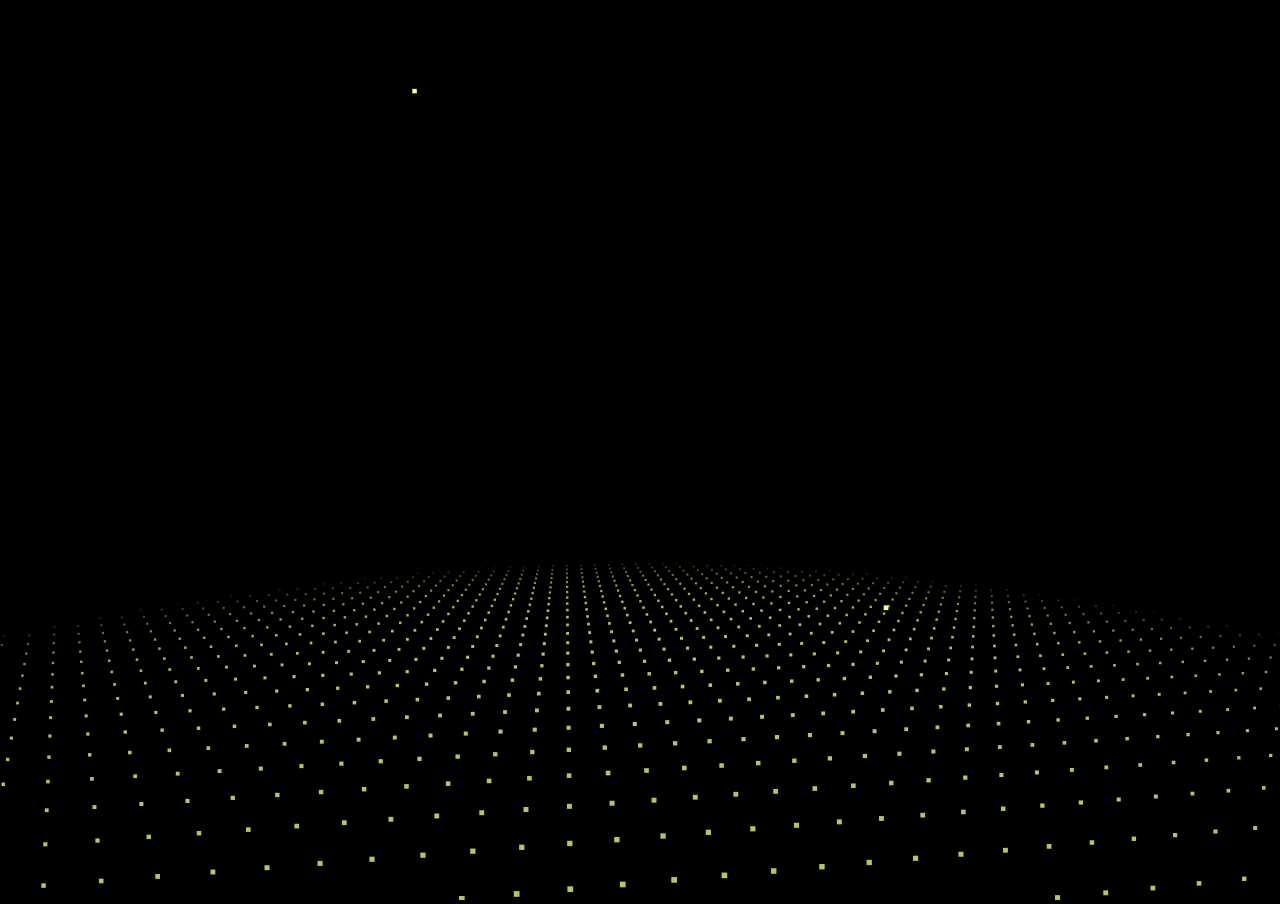
<file: 2023/yanhua.html>
<!DOCTYPE html>
<html lang="en">
  <head>
    <meta charset="UTF-8" />
    <meta name="apple-mobile-web-app-title" content="CodePen" />
    <title>Happy New Year!</title>
    <style>
      html,
      body {
        margin: 0px;
        width: 100%;
        height: 100%;
        overflow: hidden;
        background: #000;
      }
      #canvas {
        width: 100%;
        height: 100%;
      }
    </style>
  </head>
  <body translate="no">
    <canvas id="canvas"></canvas>
    <script id="rendered-js">
      function initVars() {
        pi = Math.PI;
        ctx = canvas.getContext("2d");
        canvas.width = canvas.clientWidth;
        canvas.height = canvas.clientHeight;
        cx = canvas.width / 2;
        cy = canvas.height / 2;
        playerZ = -25;
        playerX =
          playerY =
          playerVX =
          playerVY =
          playerVZ =
          pitch =
          yaw =
          pitchV =
          yawV =
            0;
        scale = 600;
        seedTimer = 0;
        (seedInterval = 5), (seedLife = 100);
        gravity = 0.02;
        seeds = new Array();
        sparkPics = new Array();
        s = "https://cantelope.org/NYE/";
        for (i = 1; i <= 10; ++i) {
          sparkPic = new Image();
          sparkPic.src = s + "spark" + i + ".png";
          sparkPics.push(sparkPic);
        }
        sparks = new Array();
        pow1 = new Audio(s + "pow1.ogg");
        pow2 = new Audio(s + "pow2.ogg");
        pow3 = new Audio(s + "pow3.ogg");
        pow4 = new Audio(s + "pow4.ogg");
        frames = 0;
      }

      function rasterizePoint(x, y, z) {
        var p, d;
        x -= playerX;
        y -= playerY;
        z -= playerZ;
        p = Math.atan2(x, z);
        d = Math.sqrt(x * x + z * z);
        x = Math.sin(p - yaw) * d;
        z = Math.cos(p - yaw) * d;
        p = Math.atan2(y, z);
        d = Math.sqrt(y * y + z * z);
        y = Math.sin(p - pitch) * d;
        z = Math.cos(p - pitch) * d;
        var rx1 = -1000,
          ry1 = 1,
          rx2 = 1000,
          ry2 = 1,
          rx3 = 0,
          ry3 = 0,
          rx4 = x,
          ry4 = z,
          uc = (ry4 - ry3) * (rx2 - rx1) - (rx4 - rx3) * (ry2 - ry1);
        if (!uc) return { x: 0, y: 0, d: -1 };
        var ua = ((rx4 - rx3) * (ry1 - ry3) - (ry4 - ry3) * (rx1 - rx3)) / uc;
        var ub = ((rx2 - rx1) * (ry1 - ry3) - (ry2 - ry1) * (rx1 - rx3)) / uc;
        if (!z) z = 0.000000001;
        if (((ua > 0 == ua < 1) == ub > 0) == ub < 1) {
          return {
            x: cx + (rx1 + ua * (rx2 - rx1)) * scale,
            y: cy + (y / z) * scale,
            d: Math.sqrt(x * x + y * y + z * z),
          };
        } else {
          return {
            x: cx + (rx1 + ua * (rx2 - rx1)) * scale,
            y: cy + (y / z) * scale,
            d: -1,
          };
        }
      }

      function spawnSeed() {
        seed = new Object();
        seed.x = -50 + Math.random() * 100;
        seed.y = 25;
        seed.z = -50 + Math.random() * 100;
        seed.vx = 0.1 - Math.random() * 0.2;
        seed.vy = -1.5; //*(1+Math.random()/2);
        seed.vz = 0.1 - Math.random() * 0.2;
        seed.born = frames;
        seeds.push(seed);
      }

      function splode(x, y, z) {
        t = 5 + parseInt(Math.random() * 150);
        sparkV = 1 + Math.random() * 2.5;
        type = parseInt(Math.random() * 3);
        var pic1, pic2, pic3;
        switch (type) {
          case 0:
            pic1 = parseInt(Math.random() * 10);
            break;
          case 1:
            pic1 = parseInt(Math.random() * 10);
            do {
              pic2 = parseInt(Math.random() * 10);
            } while (pic2 == pic1);
            break;
          case 2:
            pic1 = parseInt(Math.random() * 10);
            do {
              pic2 = parseInt(Math.random() * 10);
            } while (pic2 == pic1);
            do {
              pic3 = parseInt(Math.random() * 10);
            } while (pic3 == pic1 || pic3 == pic2);
            break;
        }

        for (m = 1; m < t; ++m) {
          spark = new Object();
          spark.x = x;
          spark.y = y;
          spark.z = z;
          p1 = pi * 2 * Math.random();
          p2 = pi * Math.random();
          v = sparkV * (1 + Math.random() / 6);
          spark.vx = Math.sin(p1) * Math.sin(p2) * v;
          spark.vz = Math.cos(p1) * Math.sin(p2) * v;
          spark.vy = Math.cos(p2) * v;
          switch (type) {
            case 0:
              spark.img = sparkPics[pic1];
              break;
            case 1:
              spark.img = sparkPics[parseInt(Math.random() * 2) ? pic1 : pic2];
              break;
            case 2:
              switch (parseInt(Math.random() * 3)) {
                case 0:
                  spark.img = sparkPics[pic1];
                  break;
                case 1:
                  spark.img = sparkPics[pic2];
                  break;
                case 2:
                  spark.img = sparkPics[pic3];
                  break;
              }

              break;
          }

          spark.radius = 25 + Math.random() * 50;
          spark.alpha = 1;
          spark.trail = new Array();
          sparks.push(spark);
        }
        switch (parseInt(Math.random() * 4)) {
          case 0:
            pow = new Audio(s + "pow1.ogg");
            break;
          case 1:
            pow = new Audio(s + "pow2.ogg");
            break;
          case 2:
            pow = new Audio(s + "pow3.ogg");
            break;
          case 3:
            pow = new Audio(s + "pow4.ogg");
            break;
        }

        d = Math.sqrt(
          (x - playerX) * (x - playerX) +
            (y - playerY) * (y - playerY) +
            (z - playerZ) * (z - playerZ)
        );
        pow.volume = 1.5 / (1 + d / 10);
        pow.play();
      }

      function doLogic() {
        if (seedTimer < frames) {
          seedTimer = frames + seedInterval * Math.random() * 10;
          spawnSeed();
        }
        for (i = 0; i < seeds.length; ++i) {
          seeds[i].vy += gravity;
          seeds[i].x += seeds[i].vx;
          seeds[i].y += seeds[i].vy;
          seeds[i].z += seeds[i].vz;
          if (frames - seeds[i].born > seedLife) {
            splode(seeds[i].x, seeds[i].y, seeds[i].z);
            seeds.splice(i, 1);
          }
        }
        for (i = 0; i < sparks.length; ++i) {
          if (sparks[i].alpha > 0 == sparks[i].radius > 5) {
            sparks[i].alpha -= 0.01;
            sparks[i].radius /= 1.02;
            sparks[i].vy += gravity;
            point = new Object();
            point.x = sparks[i].x;
            point.y = sparks[i].y;
            point.z = sparks[i].z;
            if (sparks[i].trail.length) {
              x = sparks[i].trail[sparks[i].trail.length - 1].x;
              y = sparks[i].trail[sparks[i].trail.length - 1].y;
              z = sparks[i].trail[sparks[i].trail.length - 1].z;
              d =
                (point.x - x) * (point.x - x) +
                (point.y - y) * (point.y - y) +
                (point.z - z) * (point.z - z);
              if (d > 9) {
                sparks[i].trail.push(point);
              }
            } else {
              sparks[i].trail.push(point);
            }
            if (sparks[i].trail.length > 5) sparks[i].trail.splice(0, 1);
            sparks[i].x += sparks[i].vx;
            sparks[i].y += sparks[i].vy;
            sparks[i].z += sparks[i].vz;
            sparks[i].vx /= 1.075;
            sparks[i].vy /= 1.075;
            sparks[i].vz /= 1.075;
          } else {
            sparks.splice(i, 1);
          }
        }
        p = Math.atan2(playerX, playerZ);
        d = Math.sqrt(playerX * playerX + playerZ * playerZ);
        d += Math.sin(frames / 80) / 1.25;
        t = Math.sin(frames / 200) / 40;
        playerX = Math.sin(p + t) * d;
        playerZ = Math.cos(p + t) * d;
        yaw = pi + p + t;
      }

      function rgb(col) {
        var r = parseInt((0.5 + Math.sin(col) * 0.5) * 16);
        var g = parseInt((0.5 + Math.cos(col) * 0.5) * 16);
        var b = parseInt((0.5 - Math.sin(col) * 0.5) * 16);
        return "#" + r.toString(16) + g.toString(16) + b.toString(16);
      }

      function draw() {
        ctx.clearRect(0, 0, cx * 2, cy * 2);

        ctx.fillStyle = "#ff8";
        for (i = -100; i < 100; i += 3) {
          for (j = -100; j < 100; j += 4) {
            x = i;
            z = j;
            y = 25;
            point = rasterizePoint(x, y, z);
            if (point.d != -1) {
              size = 250 / (1 + point.d);
              d = Math.sqrt(x * x + z * z);
              a = 0.75 - Math.pow(d / 100, 6) * 0.75;
              if (a > 0) {
                ctx.globalAlpha = a;
                ctx.fillRect(
                  point.x - size / 2,
                  point.y - size / 2,
                  size,
                  size
                );
              }
            }
          }
        }
        ctx.globalAlpha = 1;
        for (i = 0; i < seeds.length; ++i) {
          point = rasterizePoint(seeds[i].x, seeds[i].y, seeds[i].z);
          if (point.d != -1) {
            size = 200 / (1 + point.d);
            ctx.fillRect(point.x - size / 2, point.y - size / 2, size, size);
          }
        }
        point1 = new Object();
        for (i = 0; i < sparks.length; ++i) {
          point = rasterizePoint(sparks[i].x, sparks[i].y, sparks[i].z);
          if (point.d != -1) {
            size = (sparks[i].radius * 200) / (1 + point.d);
            if (sparks[i].alpha < 0) sparks[i].alpha = 0;
            if (sparks[i].trail.length) {
              point1.x = point.x;
              point1.y = point.y;
              switch (sparks[i].img) {
                case sparkPics[0]:
                  ctx.strokeStyle = "#f84";
                  break;
                case sparkPics[1]:
                  ctx.strokeStyle = "#84f";
                  break;
                case sparkPics[2]:
                  ctx.strokeStyle = "#8ff";
                  break;
                case sparkPics[3]:
                  ctx.strokeStyle = "#fff";
                  break;
                case sparkPics[4]:
                  ctx.strokeStyle = "#4f8";
                  break;
                case sparkPics[5]:
                  ctx.strokeStyle = "#f44";
                  break;
                case sparkPics[6]:
                  ctx.strokeStyle = "#f84";
                  break;
                case sparkPics[7]:
                  ctx.strokeStyle = "#84f";
                  break;
                case sparkPics[8]:
                  ctx.strokeStyle = "#fff";
                  break;
                case sparkPics[9]:
                  ctx.strokeStyle = "#44f";
                  break;
              }

              for (j = sparks[i].trail.length - 1; j >= 0; --j) {
                point2 = rasterizePoint(
                  sparks[i].trail[j].x,
                  sparks[i].trail[j].y,
                  sparks[i].trail[j].z
                );
                if (point2.d != -1) {
                  ctx.globalAlpha =
                    ((j / sparks[i].trail.length) * sparks[i].alpha) / 2;
                  ctx.beginPath();
                  ctx.moveTo(point1.x, point1.y);
                  ctx.lineWidth =
                    1 +
                    (sparks[i].radius * 10) /
                      (sparks[i].trail.length - j) /
                      (1 + point2.d);
                  ctx.lineTo(point2.x, point2.y);
                  ctx.stroke();
                  point1.x = point2.x;
                  point1.y = point2.y;
                }
              }
            }
            ctx.globalAlpha = sparks[i].alpha;
            ctx.drawImage(
              sparks[i].img,
              point.x - size / 2,
              point.y - size / 2,
              size,
              size
            );
          }
        }
      }

      function frame() {
        if (frames > 100000) {
          seedTimer = 0;
          frames = 0;
        }
        frames++;
        draw();
        doLogic();
        requestAnimationFrame(frame);
      }

      window.addEventListener("resize", () => {
        canvas.width = canvas.clientWidth;
        canvas.height = canvas.clientHeight;
        cx = canvas.width / 2;
        cy = canvas.height / 2;
      });

      initVars();
      frame();
      //# sourceURL=pen.js
    </script>
  </body>
</html>
</file>
